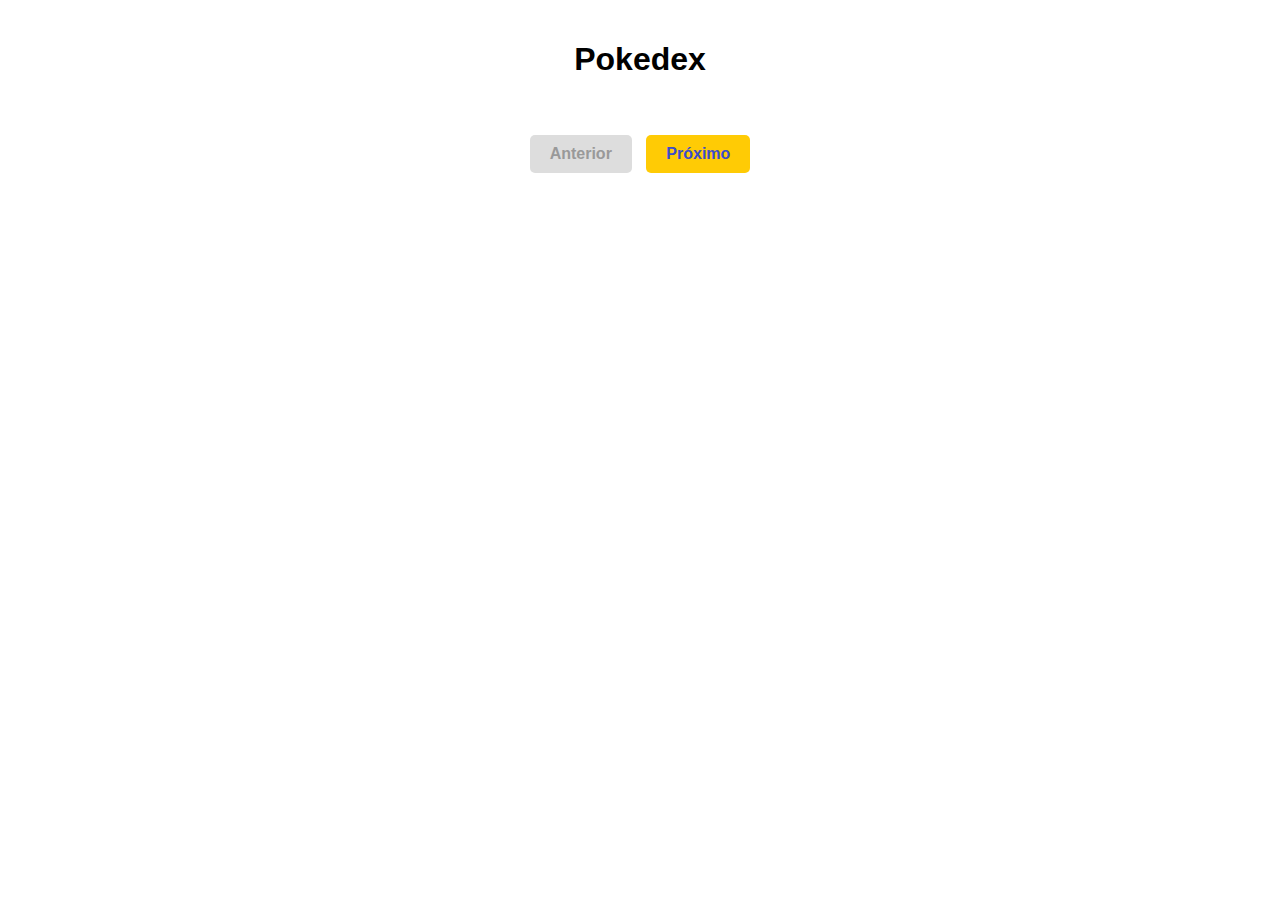
<file: index.html>
<!DOCTYPE html>
<html lang="pt-br">
  <head>
    <meta charset="UTF-8" />
    <meta name="viewport" content="width=device-width, initial-scale=1.0" />
    <title>Pokémon</title>
    <link rel="stylesheet" href="styles.css" />
  </head>
  <body>
    <h1>Pokedex</h1>
    <div id="container-pokemon"></div>
    <div class="botoes">
      <button id="anterior" disabled>Anterior</button>
      <button id="proximo">Próximo</button>
    </div>
    <script src="script.js"></script>
  </body>
</html>
</file>
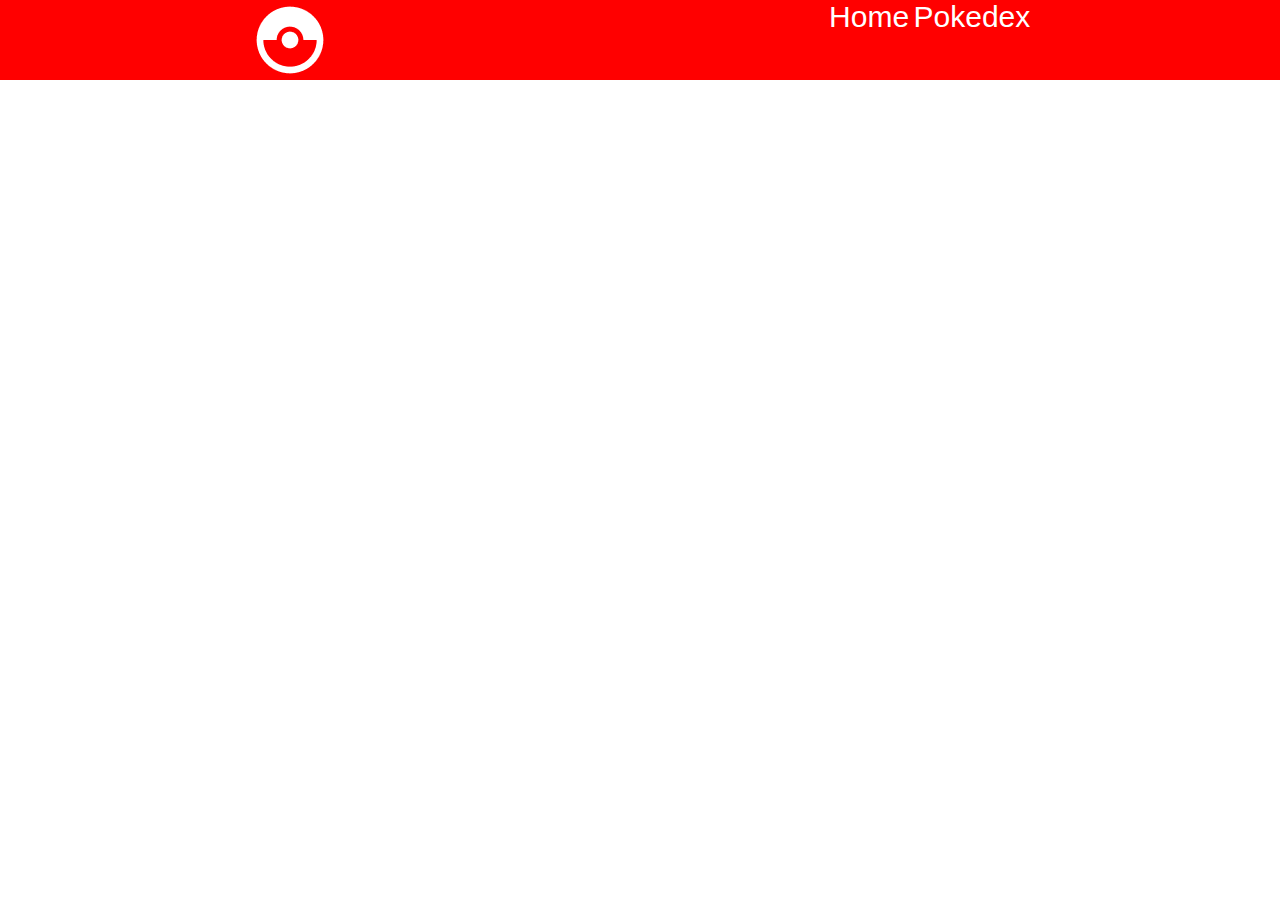
<file: Paginas/index.html>
<!DOCTYPE html>
<html lang="pt-br">
  <head>
    <meta charset="UTF-8" />
    <meta name="viewport" content="width=device-width, initial-scale=1.0" />
    <title>Pokedex</title>
    <link rel="stylesheet" href="../Styles/styles.css" />
  </head>
  <body>
    <header>
      <img src="../imgs/Logo.png" alt="">
      <div class="Links">
      <a href="index.html">Home</a>
      <a href="pokedex.html">Pokedex</a>
      </div>
    </header>
  </body>
</html>
</file>
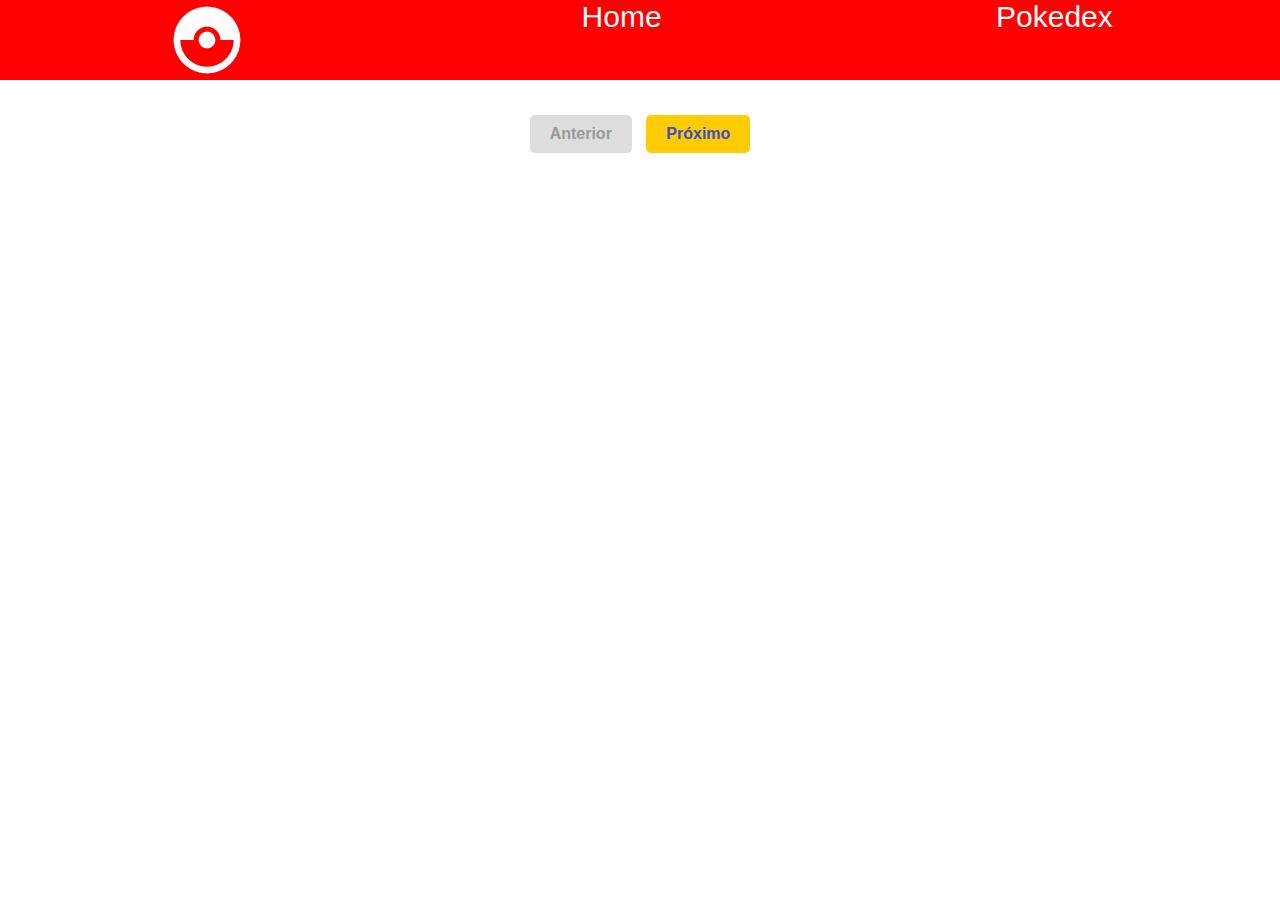
<file: Paginas/pokedex.html>
<!DOCTYPE html>
<html lang="pt-br">
  <head>
    <meta charset="UTF-8" />
    <meta name="viewport" content="width=device-width, initial-scale=1.0" />
    <title>Pokedex</title>
    <link rel="stylesheet" href="../Styles/styles.css" />
  </head>
  <body>
    <header>
      <img src="../imgs/Logo.png" alt="">
      <a href="index.html">Home</a>
      <a href="pokedex.html">Pokedex</a>
    </header>
    <div id="container-pokemon"></div>
    <div class="botoes">
      <button id="anterior" disabled>Anterior</button>
      <button id="proximo">Próximo</button>
    </div>
    <script src="../Scripts/script.js"></script>
  </body>
</html>
</file>
<file: styles.css>
body {
  font-family: Arial, sans-serif;
  background-color: #ffffff;
  text-align: center;
  margin: 0;
  padding: 20px;
}

/* Container principal */
#container-pokemon {
  display: flex;
  flex-wrap: wrap;
  justify-content: center;
  gap: 20px;
}

/* Cada card do Pokémon */
.cartao-pokemon {
  background-color: #ffffff;
  border: 1px solid #ccc;
  border-radius: 10px;
  padding: 15px;
  width: 200px;
  text-align: center;
  box-shadow: 0 4px 8px rgba(0, 0, 0, 0.1);
  transition: transform 0.2s, box-shadow 0.2s;
}

.cartao-pokemon:hover {
  transform: scale(1.05);
  box-shadow: 0 6px 12px rgba(0, 0, 0, 0.15);
}

/* Imagem do Pokémon */
.cartao-pokemon img {
  width: 100px;
  height: 100px;
}

/* Nome */
.nome-pokemon {
  font-size: 18px;
  font-weight: 600;
  margin-top: 10px;
  text-transform: uppercase;
  color: #333;
}

/* Área para informações extras (se quiser usar depois) */
.info-pokemon {
  text-align: left;
  margin-top: 10px;
}

.info-pokemon p {
  margin: 5px 0;
  font-size: 14px;
}

/* Botões de navegação */
.botoes {
  margin-top: 30px;
}

button {
  padding: 10px 20px;
  margin: 5px;
  font-size: 16px;
  cursor: pointer;
  border: none;
  border-radius: 5px;
  background-color: #ffcb05; /* cor tipo Pokémon */
  color: #3b4cca;
  font-weight: bold;
  transition: background-color 0.2s;
}

button:hover:not(:disabled) {
  background-color: #f2b800;
}

button:disabled {
  background-color: #ddd;
  color: #999;
  cursor: not-allowed;
}
</file>
<file: Styles/styles.css>
body {
  font-family: Arial, sans-serif;
  background-color: #ffffff;
  text-align: center;
  margin: 0;
}
header{
  background-color: #ff0000;
  display: flex;
  justify-content: space-around;

  .links{
      display: flex;
      align-items: center;
      justify-content: center;
  }
  a{
    text-decoration: none;
    color: white;
    font-size: 30px;
  }
    a:hover{
    text-decoration: none;
    color: rgb(207, 207, 207);
  }
}

/* Container principal */
#container-pokemon {
  display: flex;
  flex-wrap: wrap;
  justify-content: center;
  gap: 20px;
}

/* Cada card do Pokémon */
.cartao-pokemon {
  background-color: #ffffff;
  border: 1px solid #ccc;
  border-radius: 10px;
  padding: 15px;
  width: 200px;
  text-align: center;
  box-shadow: 0 4px 8px rgba(0, 0, 0, 0.1);
  transition: transform 0.2s, box-shadow 0.2s;
}

.cartao-pokemon:hover {
  transform: scale(1.05);
  box-shadow: 0 6px 12px rgba(0, 0, 0, 0.15);
}

/* Imagem do Pokémon */
.cartao-pokemon img {
  width: 100px;
  height: 100px;
}

/* Nome */
.nome-pokemon {
  font-size: 18px;
  font-weight: 600;
  margin-top: 10px;
  text-transform: uppercase;
  color: #333;
}

/* Área para informações extras (se quiser usar depois) */
.info-pokemon {
  text-align: left;
  margin-top: 10px;
}

.info-pokemon p {
  margin: 5px 0;
  font-size: 14px;
}

/* Botões de navegação */
.botoes {
  margin-top: 30px;
}

button {
  padding: 10px 20px;
  margin: 5px;
  font-size: 16px;
  cursor: pointer;
  border: none;
  border-radius: 5px;
  background-color: #ffcb05; /* cor tipo Pokémon */
  color: #3b4cca;
  font-weight: bold;
  transition: background-color 0.2s;
}

button:hover:not(:disabled) {
  background-color: #f2b800;
}

button:disabled {
  background-color: #ddd;
  color: #999;
  cursor: not-allowed;
}
.tipo {
  display: inline-block;
  padding: 4px 8px;
  border-radius: 8px;
  color: white;
  margin-right: 5px;
  font-size: 14px;
  text-transform: capitalize;
}

.tipo-fire { background-color: #F08030; }
.tipo-water { background-color: #6890F0; }
.tipo-grass { background-color: #78C850; }
.tipo-electric { background-color: #F8D030; color: black; }
.tipo-psychic { background-color: #F85888; }
.tipo-ice { background-color: #98D8D8; color: black; }
.tipo-dragon { background-color: #7038F8; }
.tipo-dark { background-color: #705848; }
.tipo-fairy { background-color: #EE99AC; }
.tipo-normal { background-color: #A8A878; }
.tipo-fighting { background-color: #C03028; }
.tipo-flying { background-color: #A890F0; }
.tipo-poison { background-color: #A040A0; }
.tipo-ground { background-color: #E0C068; color: black; }
.tipo-rock { background-color: #B8A038; }
.tipo-bug { background-color: #A8B820; }
.tipo-ghost { background-color: #705898; }
.tipo-steel { background-color: #B8B8D0; color: black; }
</file>
